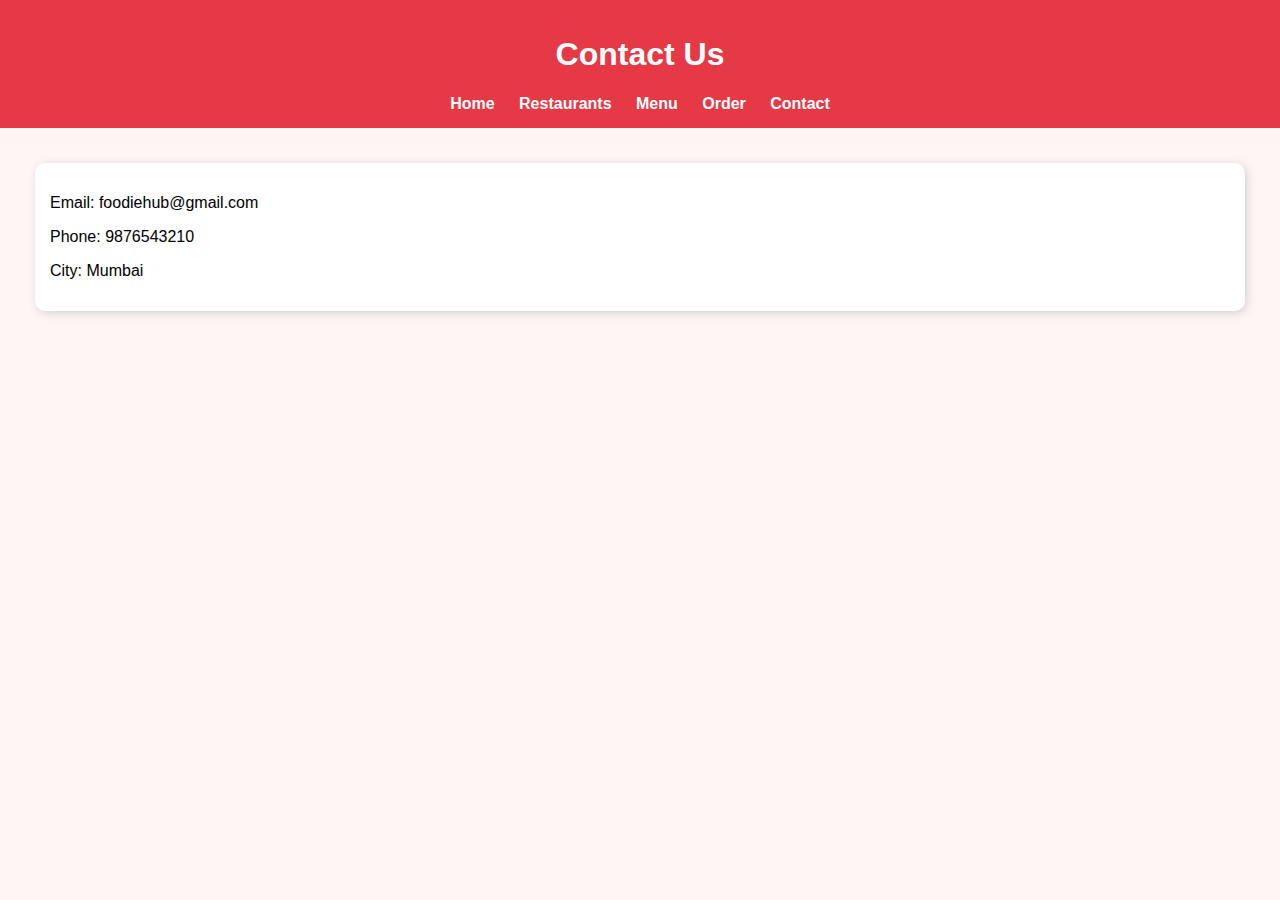
<file: practical14contact.html>
<!DOCTYPE html>
<html>
<head>
    <title>Contact</title>
    <link rel="stylesheet" href="style.css">
</head>
<body>

<header>
    <h1>Contact Us</h1>
    <nav>
        <a href="C:\Users\Atharv Reddy\OneDrive\Documents\My Games\Desktop\wad lab\Practicals\practical14home.html">Home</a>
        <a href="C:\Users\Atharv Reddy\OneDrive\Documents\My Games\Desktop\wad lab\Practicals\practical14home.html">Restaurants</a>
        <a href="C:\Users\Atharv Reddy\OneDrive\Documents\My Games\Desktop\wad lab\Practicals\practical14menu.html">Menu</a>
        <a href="C:\Users\Atharv Reddy\OneDrive\Documents\My Games\Desktop\wad lab\Practicals\practical14order.html">Order</a>
        <a href="C:\Users\Atharv Reddy\OneDrive\Documents\My Games\Desktop\wad lab\Practicals\practical14contact.html">Contact</a>
    </nav>
</header>

<div class="container">
    <div class="card">
        <p>Email: foodiehub@gmail.com</p>
        <p>Phone: 9876543210</p>
        <p>City: Mumbai</p>
    </div>
</div>

</body>
</html>
</file>
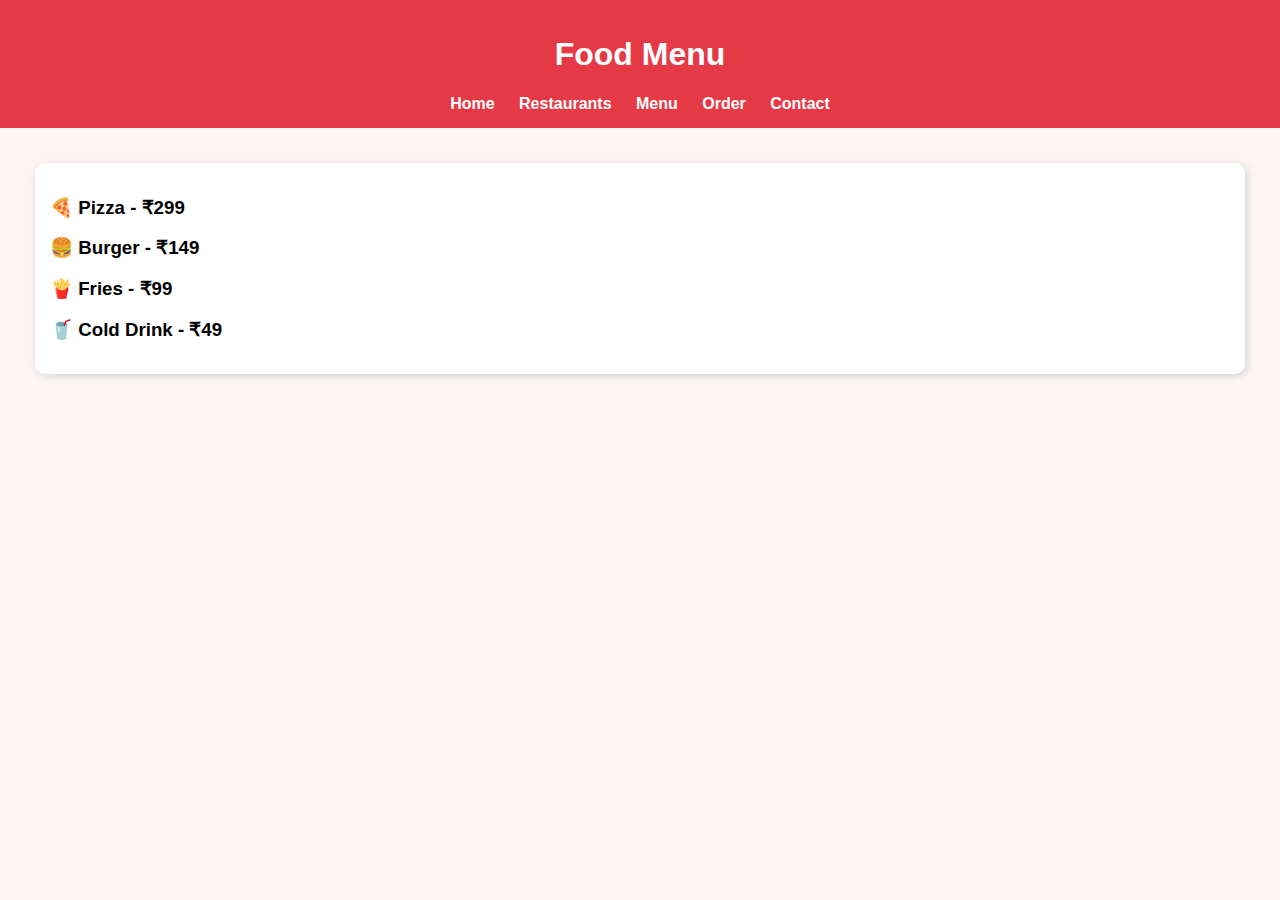
<file: practical14menu.html>
<!DOCTYPE html>
<html>
<head>
    <title>Menu</title>
    <link rel="stylesheet" href="style.css">
</head>
<body>

<header>
    <h1>Food Menu</h1>
    <nav>
        <a href="C:\Users\Atharv Reddy\OneDrive\Documents\My Games\Desktop\wad lab\Practicals\practical14home.html">Home</a>
        <a href="C:\Users\Atharv Reddy\OneDrive\Documents\My Games\Desktop\wad lab\Practicals\practical14home.html">Restaurants</a>
        <a href="C:\Users\Atharv Reddy\OneDrive\Documents\My Games\Desktop\wad lab\Practicals\practical14menu.html">Menu</a>
        <a href="C:\Users\Atharv Reddy\OneDrive\Documents\My Games\Desktop\wad lab\Practicals\practical14order.html">Order</a>
        <a href="C:\Users\Atharv Reddy\OneDrive\Documents\My Games\Desktop\wad lab\Practicals\practical14contact.html">Contact</a>
    </nav>
</header>

<div class="container">
    <div class="card">
        <h3>🍕 Pizza - ₹299</h3>
        <h3>🍔 Burger - ₹149</h3>
        <h3>🍟 Fries - ₹99</h3>
        <h3>🥤 Cold Drink - ₹49</h3>
    </div>
</div>

</body>
</html>
</file>
<file: style.css>
/* style.css */
body {
    font-family: Arial;
    background-color: #fff5f5;
    margin: 0;
}

header {
    background-color: #e63946;
    color: white;
    padding: 15px;
    text-align: center;
}

nav a {
    color: white;
    margin: 10px;
    text-decoration: none;
    font-weight: bold;
}

.container {
    padding: 20px;
}

.card {
    background-color: white;
    padding: 15px;
    margin: 15px;
    border-radius: 10px;
    box-shadow: 2px 2px 10px lightgray;
}

img {
    width: 100%;
    border-radius: 10px;
}

button {
    background-color: #e63946;
    color: white;
    padding: 10px;
    border: none;
    border-radius: 5px;
}
</file>
